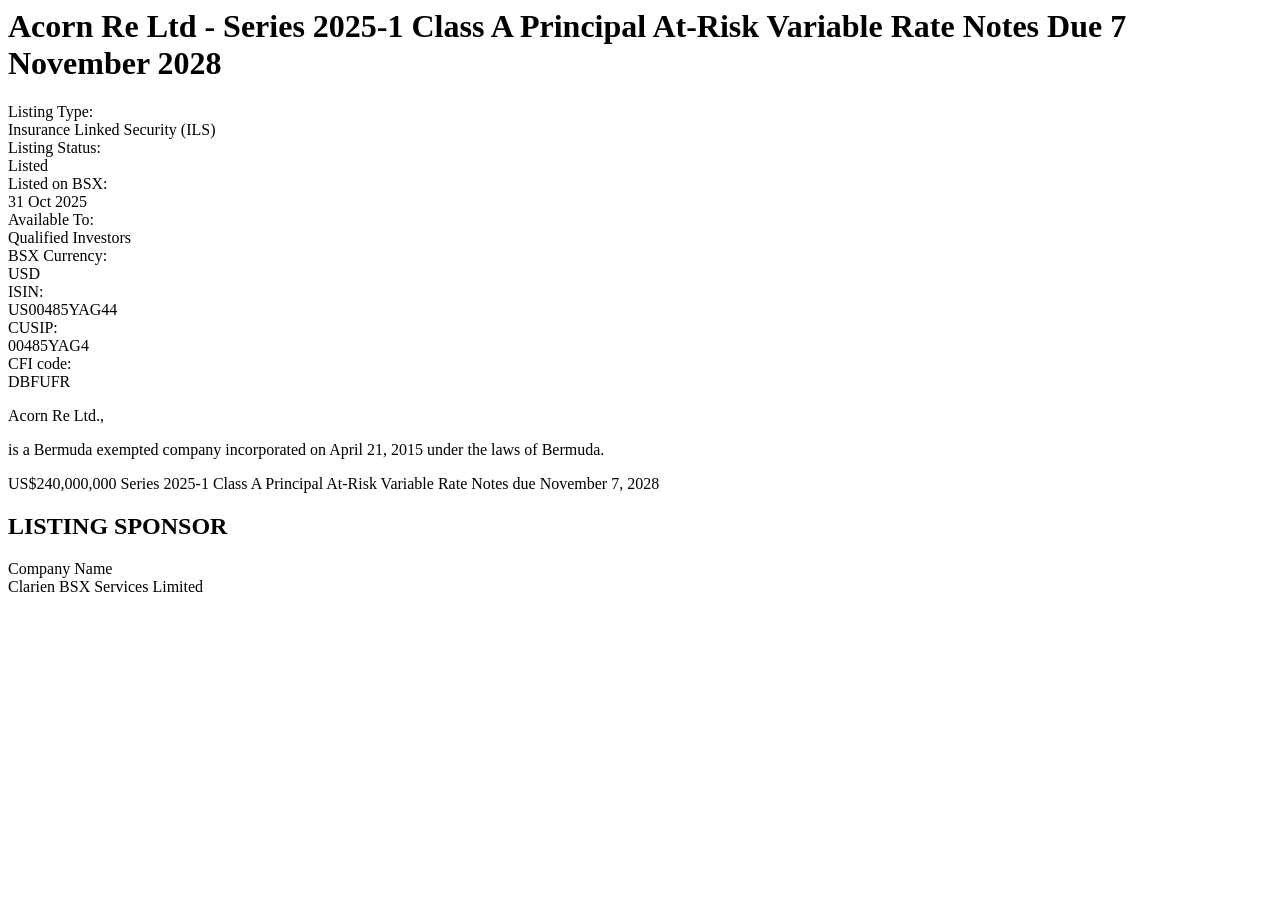
<file: tests/fixtures/bsx_company_details_live_style.html>
<html>
  <body>
    <h1>Acorn Re Ltd - Series 2025-1 Class A Principal At-Risk Variable Rate Notes Due 7 November 2028</h1>
    <div>Listing Type:</div>
    <div><span>Insurance Linked Security (ILS)</span></div>
    <div>Listing Status:</div>
    <div>Listed</div>
    <div>Listed on BSX:</div>
    <div>31 Oct 2025</div>
    <div>Available To:</div>
    <div>Qualified Investors</div>
    <div>BSX Currency:</div>
    <div>USD</div>
    <div>ISIN:</div>
    <div>US00485YAG44</div>
    <div>CUSIP:</div>
    <div>00485YAG4</div>
    <div>CFI code:</div>
    <div>DBFUFR</div>
    <p>Acorn Re Ltd.,</p>
    <p>is a Bermuda exempted company incorporated on April 21, 2015 under the laws of Bermuda.</p>
    <p>US$240,000,000 Series 2025-1 Class A Principal At-Risk Variable Rate Notes due November 7, 2028</p>
    <h2>LISTING SPONSOR</h2>
    <div>Company Name</div>
    <div>Clarien BSX Services Limited</div>
  </body>
</html>
</file>
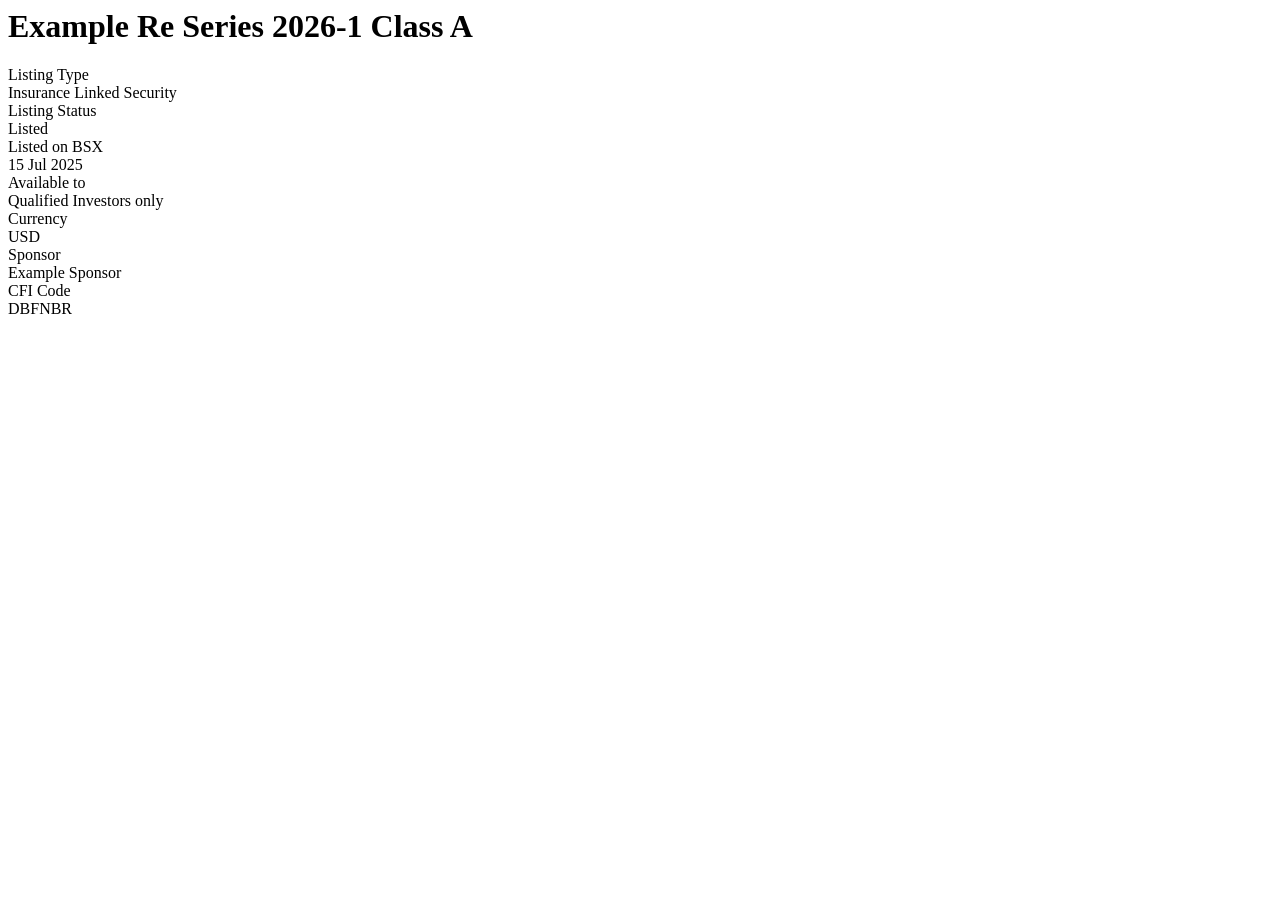
<file: tests/fixtures/bsx_company_details_sample.html>
<html>
  <body>
    <h1>Example Re Series 2026-1 Class A</h1>
    <div>Listing Type</div>
    <div>Insurance Linked Security</div>
    <div>Listing Status</div>
    <div>Listed</div>
    <div>Listed on BSX</div>
    <div>15 Jul 2025</div>
    <div>Available to</div>
    <div>Qualified Investors only</div>
    <div>Currency</div>
    <div>USD</div>
    <div>Sponsor</div>
    <div>Example Sponsor</div>
    <div>CFI Code</div>
    <div>DBFNBR</div>
  </body>
</html>
</file>
